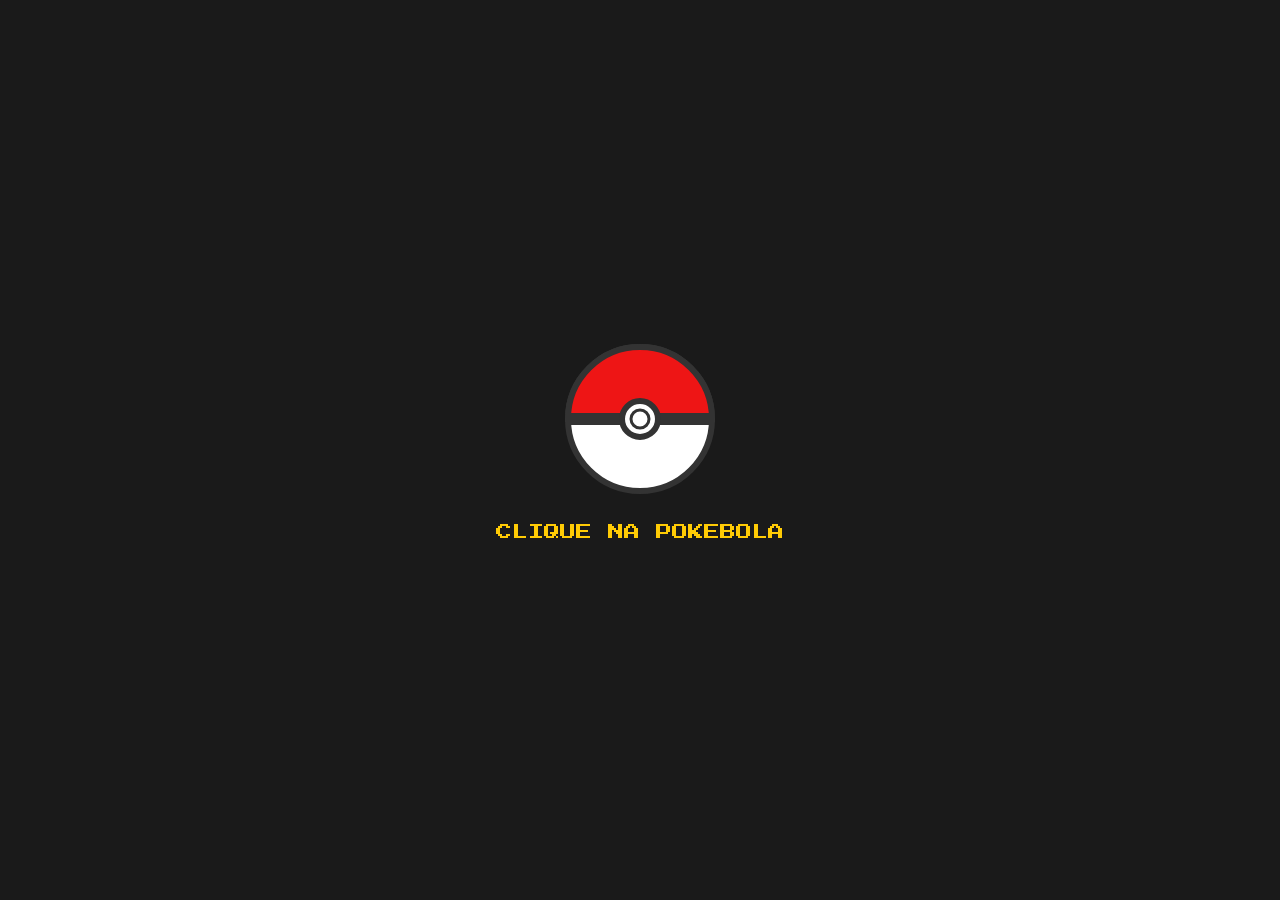
<file: abertura.html>
<!DOCTYPE html>
<html lang="pt-br">

<head>
    <meta charset="UTF-8">
    <title>Iniciando Jornada...</title>
    <link href="https://fonts.googleapis.com/css2?family=Press+Start+2P&display=swap" rel="stylesheet">
    <style>
        body {
            background-color: #1a1a1a;
            margin: 0;
            display: flex;
            justify-content: center;
            align-items: center;
            height: 100vh;
            overflow: hidden;
            color: white;
            font-family: 'Press Start 2P', cursive;
            cursor: pointer;
        }

        .click-area {
            text-align: center;
            position: relative;
        }

        /* Pokebola desenhada via CSS/SVG para não falhar */
        .pokeball-svg {
            width: 150px;
            height: 150px;
            animation: rotateBall 3s infinite linear;
            transition: all 0.5s ease-out;
        }

        .instruction {
            margin-top: 30px;
            font-size: 1rem;
            animation: blink 1s infinite;
            color: #ffcb05;
            /* Amarelo Pikachu para destacar */
        }

        .pokeball-animate {
            animation: explodeBall 0.6s forwards !important;
        }

        .flash {
            position: fixed;
            top: 0;
            left: 0;
            width: 100%;
            height: 100%;
            background: white;
            opacity: 0;
            z-index: 10;
            pointer-events: none;
        }

        .flash-animate {
            animation: flashLight 0.6s forwards;
        }

        @keyframes rotateBall {
            from {
                transform: rotate(0deg);
            }

            to {
                transform: rotate(360deg);
            }
        }

        @keyframes blink {

            0%,
            100% {
                opacity: 1;
            }

            50% {
                opacity: 0;
            }
        }

        @keyframes explodeBall {
            0% {
                transform: scale(1);
                opacity: 1;
            }

            50% {
                transform: scale(2);
                opacity: 0.8;
                filter: brightness(2);
            }

            100% {
                transform: scale(10);
                opacity: 0;
            }
        }

        @keyframes flashLight {
            0% {
                opacity: 0;
            }

            50% {
                opacity: 1;
            }

            100% {
                opacity: 0;
            }
        }
    </style>
</head>

<body onclick="iniciarJornada()">

    <div class="flash" id="flash"></div>

    <div class="click-area">
        <svg class="pokeball-svg" id="pokeball" viewBox="0 0 100 100">
            <circle cx="50" cy="50" r="48" fill="white" stroke="#333" stroke-width="4" />
            <path d="M2,50 a48,48 0 0,1 96,0 Z" fill="#ee1515" stroke="#333" stroke-width="4" />
            <line x1="2" y1="50" x2="98" y2="50" stroke="#333" stroke-width="8" />
            <circle cx="50" cy="50" r="12" fill="white" stroke="#333" stroke-width="4" />
            <circle cx="50" cy="50" r="6" fill="white" stroke="#333" stroke-width="2" />
        </svg>

        <p class="instruction">CLIQUE NA POKEBOLA</p>
    </div>

    <script>
        function iniciarJornada() {
            const ball = document.getElementById('pokeball');
            const flash = document.getElementById('flash');

            ball.classList.add('pokeball-animate');
            flash.classList.add('flash-animate');

            setTimeout(() => {
                window.location.href = 'index.html';
            }, 600);
        }
    </script>
</body>

</html>
</file>
